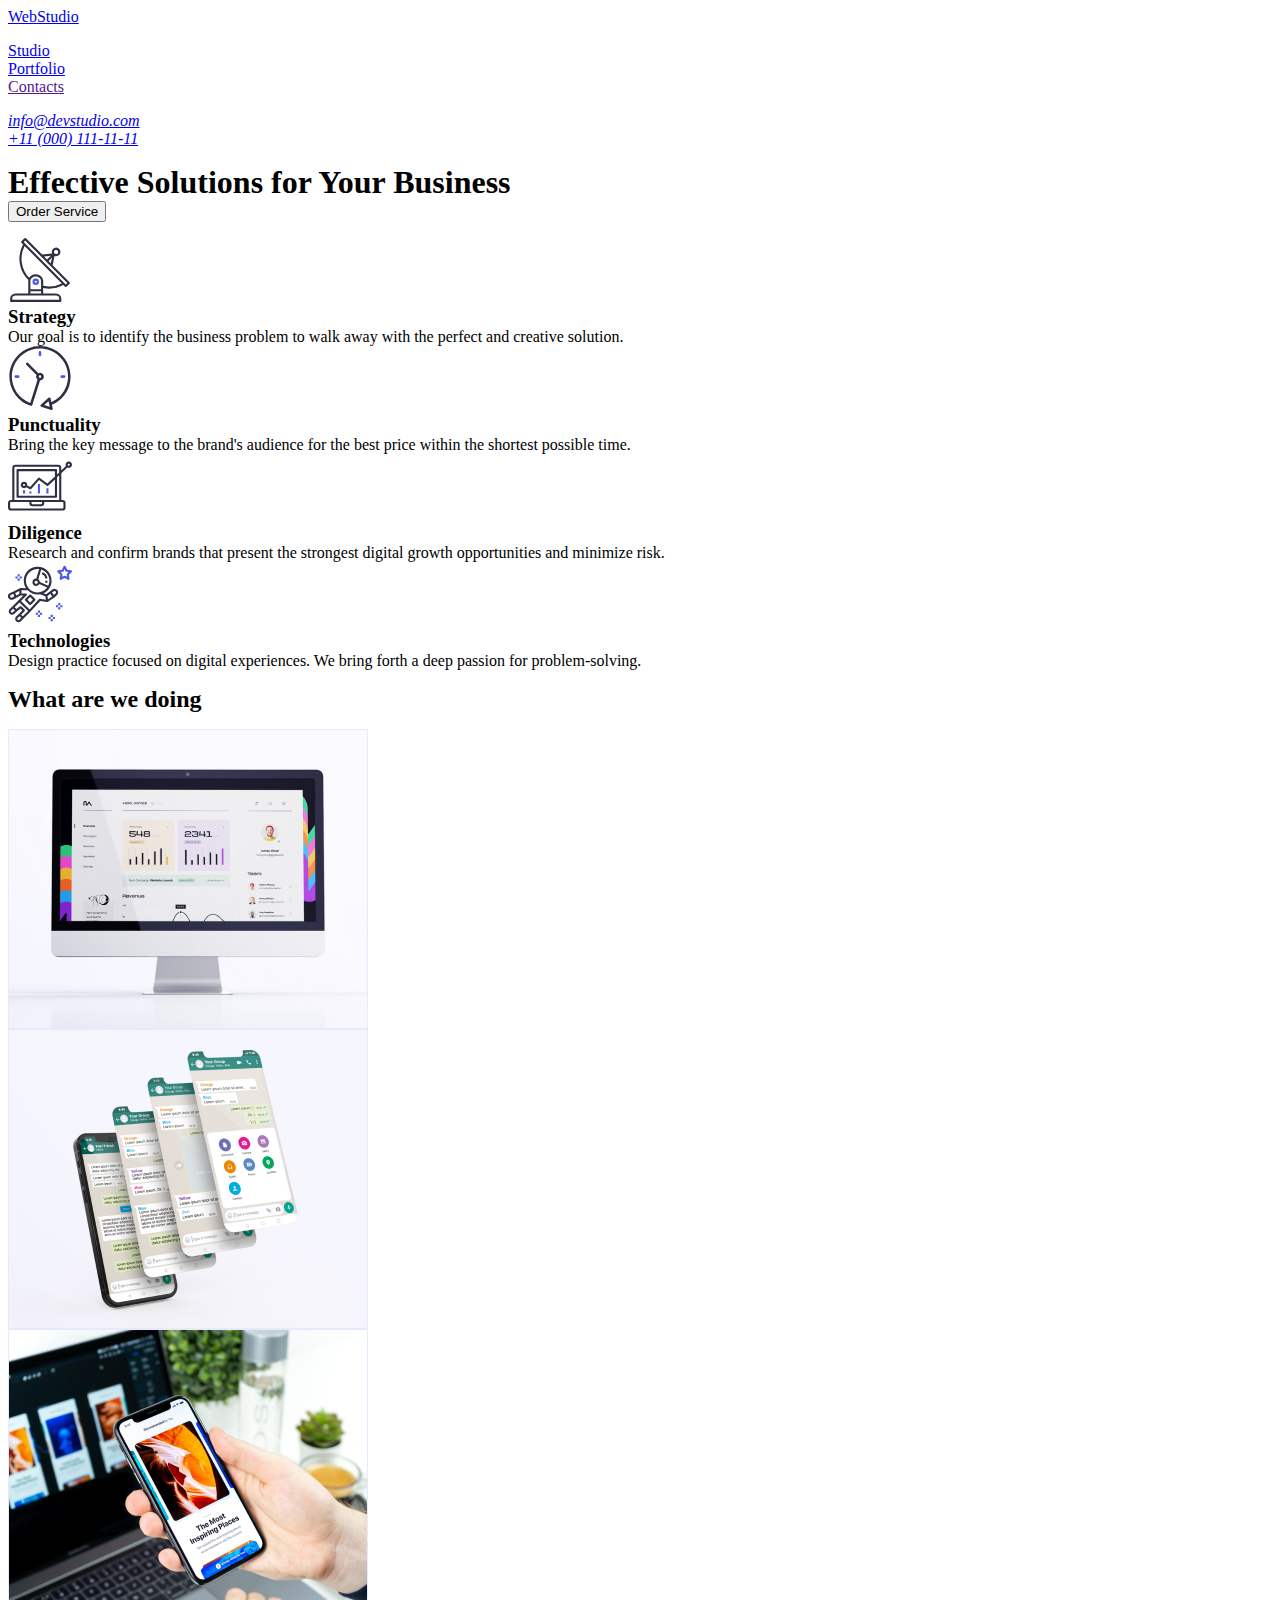
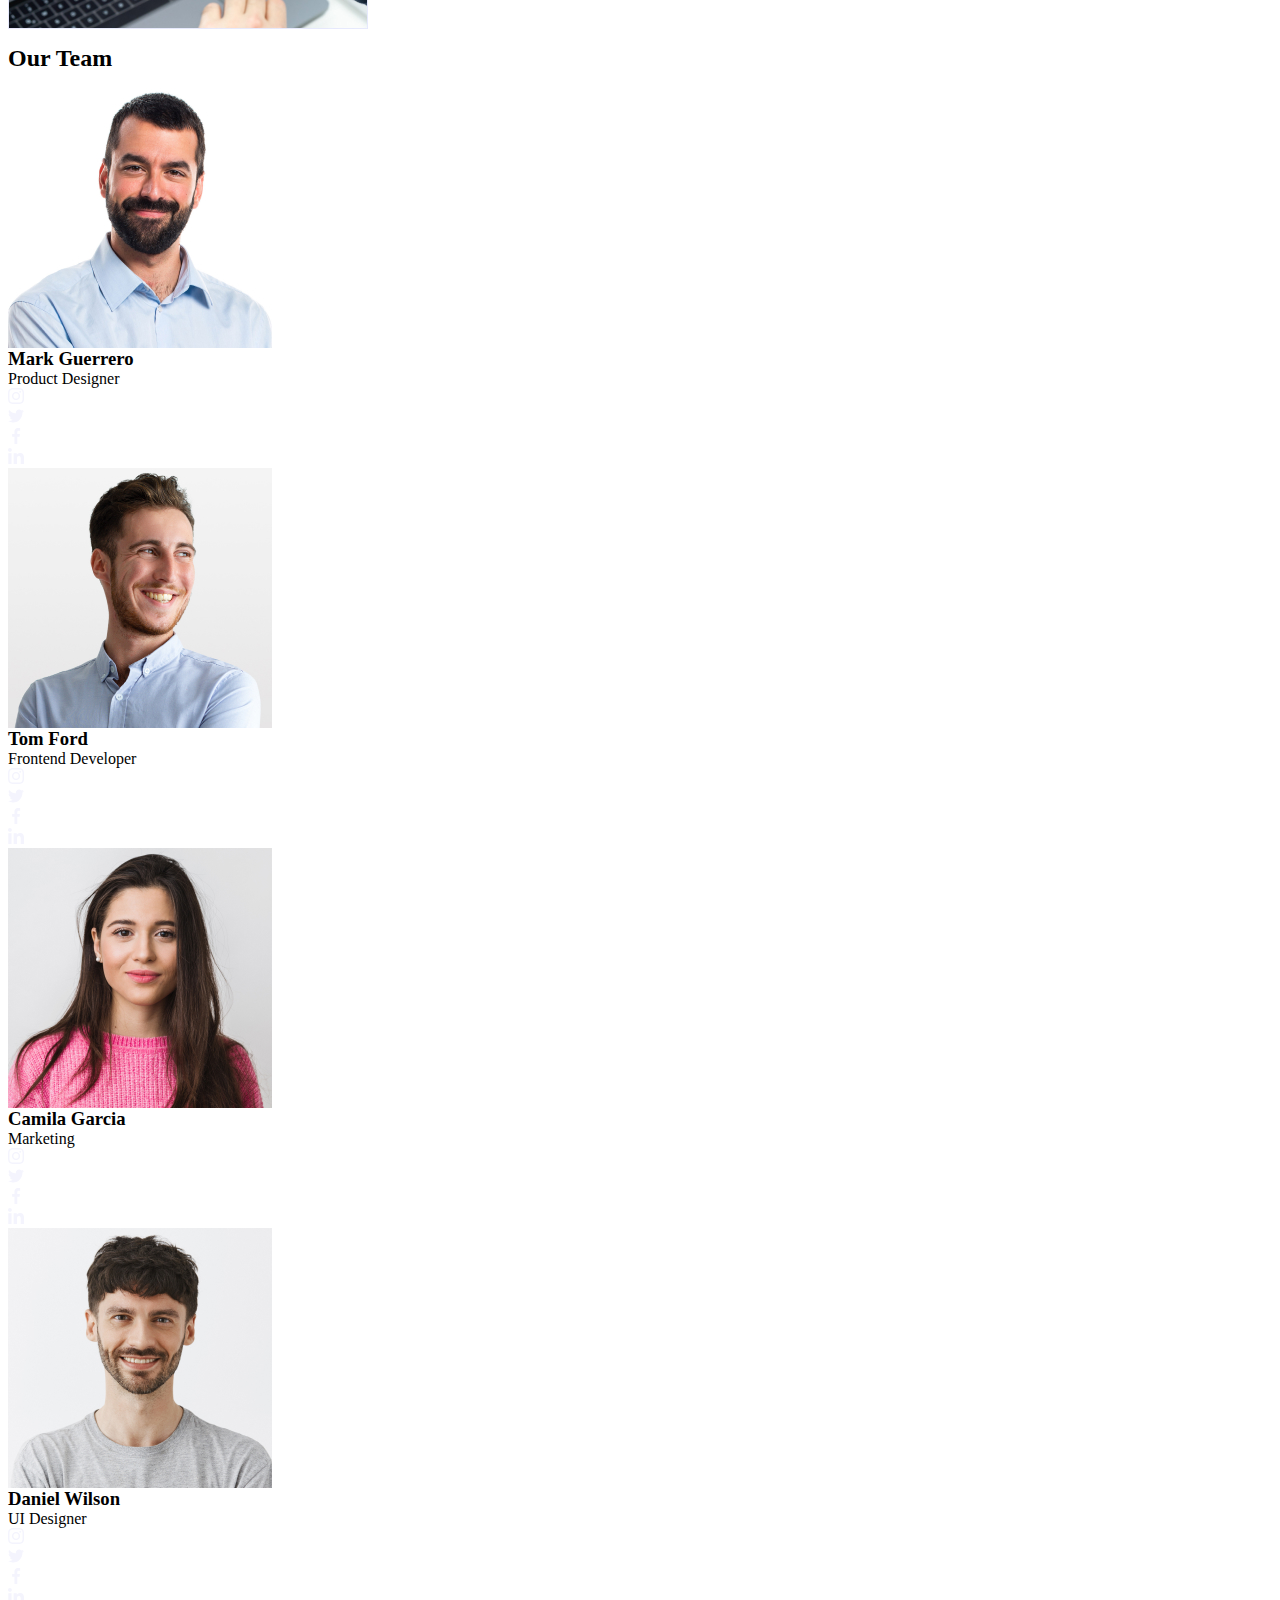
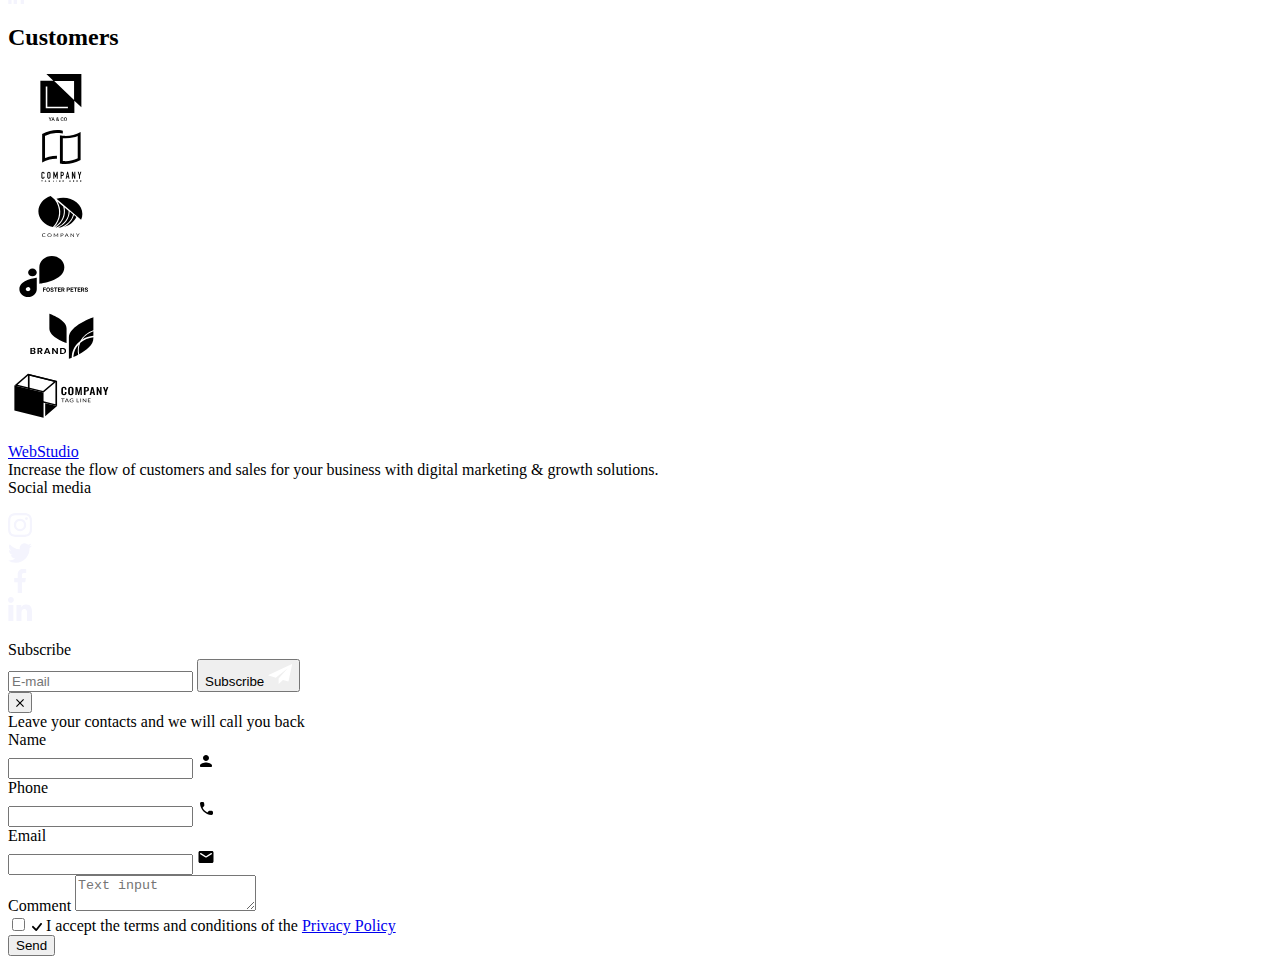
<file: index.html>
<!DOCTYPE html>
<html lang="en">
  <head>
    <meta charset="UTF-8" />
    <meta http-equiv="X-UA-Compatible" content="IE=edge" />
    <meta name="viewport" content="width=device-width, initial-scale=1.0" />
    <title>WebStudio</title>
    <link rel="preconnect" href="https://fonts.googleapis.com" />
    <link rel="preconnect" href="https://fonts.gstatic.com" crossorigin />
    <link
      href="https://fonts.googleapis.com/css2?family=Raleway:wght@800&family=Roboto:wght@400;500;700;900&display=swap"
      rel="stylesheet"
    />
    <link
      rel="stylesheet"
      href="https://cdnjs.cloudflare.com/ajax/libs/modern-normalize/1.1.0/modern-normalize.min.css"
      integrity="sha512-wpPYUAdjBVSE4KJnH1VR1HeZfpl1ub8YT/NKx4PuQ5NmX2tKuGu6U/JRp5y+Y8XG2tV+wKQpNHVUX03MfMFn9Q=="
      crossorigin="anonymous"
      referrerpolicy="no-referrer"
    />
    <link rel="stylesheet" href="./css/styles.css" />
  </head>
  <body>
    <!-- Header section -->

    <header class="header-page">
      <div class="nav-container container">
        <!-- Navigation -->
        <nav class="header-nav">
          <a href="./index.html" class="header-logo link"
            >Web<span class="logo-span">Studio</span></a
          >
          <ul class="menu-list list">
            <li class="menu-item">
              <a href="./index.html" class="menu-link link current">Studio</a>
            </li>
            <li class="menu-item">
              <a href="./portfolio.html" class="menu-link link">Portfolio</a>
            </li>
            <li class="menu-item">
              <a href="" class="menu-link link">Contacts</a>
            </li>
          </ul>
        </nav>
        <!-- Addres -->
        <address class="header-address">
          <ul class="header-address-list list">
            <li>
              <a class="link-text link" href="mailto:info@devstudio.com"
                >info@devstudio.com</a
              >
            </li>
            <li>
              <a class="link-text link" href="tel:+110001111111"
                >+11 (000) 111-11-11</a
              >
            </li>
          </ul>
        </address>
      </div>
    </header>
    <main>
      <!-- Hero section -->
      <section class="hero">
        <div class="hero-container container">
          <h1 class="hero-title">Effective Solutions for Your Business</h1>
          <button class="hero-button" type="button" data-modal-open>
            Order Service
          </button>
        </div>
      </section>
      <!--========================================= features section====================================== -->
      <section class="features">
        <div class="container">
          <h2 class="features" hidden>features</h2>
          <ul class="features-list list">
            <li class="features-title">
              <div class="icon">
                <svg width="64" height="64">
                  <use href="./images/icons.svg#icon-antenna"></use>
                </svg>
              </div>
              <h3 class="title-features">Strategy</h3>
              <p class="text">
                Our goal is to identify the business problem to walk away with
                the perfect and creative solution.
              </p>
            </li>
            <li class="features-title">
              <div class="icon">
                <svg width="64" height="64">
                  <use href="./images/icons.svg#icon-clock"></use>
                </svg>
              </div>
              <h3 class="title-features">Punctuality</h3>
              <p class="text">
                Bring the key message to the brand's audience for the best price
                within the shortest possible time.
              </p>
            </li>
            <li class="features-title">
              <div class="icon">
                <svg width="64" height="64">
                  <use href="./images/icons.svg#icon-diagram"></use>
                </svg>
              </div>
              <h3 class="title-features">Diligence</h3>
              <p class="text">
                Research and confirm brands that present the strongest digital
                growth opportunities and minimize risk.
              </p>
            </li>
            <li class="features-title">
              <div class="icon">
                <svg width="64" height="64">
                  <use href="./images/icons.svg#icon-astronaut"></use>
                </svg>
              </div>
              <h3 class="title-features">Technologies</h3>
              <p class="text">
                Design practice focused on digital experiences. We bring forth a
                deep passion for problem-solving.
              </p>
            </li>
          </ul>
        </div>
      </section>
      <!--========================================== Section About =======================================-->
      <section class="about">
        <div class="container">
          <h2 class="about-title title">What are we doing</h2>
          <ul class="about-list list">
            <li class="images">
              <img
                class="img"
                src="./images/img_1.jpg"
                alt="iMac"
                width="360"
                height="300"
              />
            </li>
            <li class="images">
              <img
                class="img"
                src="./images/img_2.jpg"
                alt="iPhon"
                width="360"
                height="300"
              />
            </li>
            <li class="images">
              <img
                class="img"
                src="./images/img_3.jpg"
                alt="Mac_Booc_and_iPhone"
                width="360"
                height="300"
              />
            </li>
          </ul>
        </div>
      </section>
      <!--================================= Employees section ================================================-->
      <section class="employee">
        <div class="container">
          <h2 class="employee-title-list title">Our Team</h2>
          <ul class="employee-list list">
            <li class="employee-item">
              <img
                class="img"
                src="./images/img-1.jpg"
                alt="photo"
                width="264"
                height="260"
              />
              <div class="employee-container">
                <h3 class="employee-title">Mark Guerrero</h3>
                <p class="employee-text text">Product Designer</p>
                <ul class="social-icon-list">
                  <li class="social-icon list">
                    <a href="#" class="social-icon-link">
                      <svg class="social" width="16" height="16">
                        <use href="./images/icons.svg#icon-instagram"></use>
                      </svg>
                    </a>
                  </li>
                  <li class="social-icon list">
                    <a href="#" class="social-icon-link">
                      <svg class="social" width="16" height="16">
                        <use href="./images/icons.svg#icon-twitter"></use>
                      </svg>
                    </a>
                  </li>
                  <li class="social-icon list">
                    <a href="#" class="social-icon-link">
                      <svg class="social" width="16" height="16">
                        <use href="./images/icons.svg#icon-facebook"></use>
                      </svg>
                    </a>
                  </li>
                  <li class="social-icon list">
                    <a href="#" class="social-icon-link">
                      <svg class="social" width="16" height="16">
                        <use href="./images/icons.svg#icon-linkedin"></use>
                      </svg>
                    </a>
                  </li>
                </ul>
              </div>
            </li>
            <li class="employee-item">
              <img
                class="img"
                src="./images/img-2.jpg"
                alt="photo"
                width="264"
                height="260"
              />
              <div class="employee-container">
                <h3 class="employee-title">Tom Ford</h3>
                <p class="employee-text text">Frontend Developer</p>
                <ul class="social-icon-list">
                  <li class="social-icon list">
                    <a href="#" class="social-icon-link">
                      <svg class="social" width="16" height="16">
                        <use href="./images/icons.svg#icon-instagram"></use>
                      </svg>
                    </a>
                  </li>
                  <li class="social-icon list">
                    <a href="#" class="social-icon-link">
                      <svg class="social" width="16" height="16">
                        <use href="./images/icons.svg#icon-twitter"></use>
                      </svg>
                    </a>
                  </li>
                  <li class="social-icon list">
                    <a href="#" class="social-icon-link">
                      <svg class="social" width="16" height="16">
                        <use href="./images/icons.svg#icon-facebook"></use>
                      </svg>
                    </a>
                  </li>
                  <li class="social-icon list">
                    <a href="#" class="social-icon-link">
                      <svg class="social" width="16" height="16">
                        <use href="./images/icons.svg#icon-linkedin"></use>
                      </svg>
                    </a>
                  </li>
                </ul>
              </div>
            </li>
            <li class="employee-item">
              <img
                class="img"
                src="./images/img-3.jpg"
                alt="photo"
                width="264"
                height="260"
              />
              <div class="employee-container">
                <h3 class="employee-title">Camila Garcia</h3>
                <p class="employee-text text">Marketing</p>
                <ul class="social-icon-list">
                  <li class="social-icon list">
                    <a href="#" class="social-icon-link">
                      <svg class="social" width="16" height="16">
                        <use href="./images/icons.svg#icon-instagram"></use>
                      </svg>
                    </a>
                  </li>
                  <li class="social-icon list">
                    <a href="#" class="social-icon-link">
                      <svg class="social" width="16" height="16">
                        <use href="./images/icons.svg#icon-twitter"></use>
                      </svg>
                    </a>
                  </li>
                  <li class="social-icon list">
                    <a href="#" class="social-icon-link">
                      <svg class="social" width="16" height="16">
                        <use href="./images/icons.svg#icon-facebook"></use>
                      </svg>
                    </a>
                  </li>
                  <li class="social-icon list">
                    <a href="#" class="social-icon-link">
                      <svg class="social" width="16" height="16">
                        <use href="./images/icons.svg#icon-linkedin"></use>
                      </svg>
                    </a>
                  </li>
                </ul>
              </div>
            </li>
            <li class="employee-item">
              <img
                class="img"
                src="./images/img-4.jpg"
                alt="photo"
                width="264"
                height="260"
              />
              <div class="employee-container">
                <h3 class="employee-title">Daniel Wilson</h3>
                <p class="employee-text text">UI Designer</p>
                <ul class="social-icon-list">
                  <li class="social-icon list">
                    <a href="#" class="social-icon-link">
                      <svg class="social" width="16" height="16">
                        <use href="./images/icons.svg#icon-instagram"></use>
                      </svg>
                    </a>
                  </li>
                  <li class="social-icon list">
                    <a href="#" class="social-icon-link">
                      <svg class="social" width="16" height="16">
                        <use href="./images/icons.svg#icon-twitter"></use>
                      </svg>
                    </a>
                  </li>
                  <li class="social-icon list">
                    <a href="#" class="social-icon-link">
                      <svg class="social" width="16" height="16">
                        <use href="./images/icons.svg#icon-facebook"></use>
                      </svg>
                    </a>
                  </li>
                  <li class="social-icon list">
                    <a href="#" class="social-icon-link">
                      <svg class="social" width="16" height="16">
                        <use href="./images/icons.svg#icon-linkedin"></use>
                      </svg>
                    </a>
                  </li>
                </ul>
              </div>
            </li>
          </ul>
        </div>
      </section>
      <!-- ==============================Company =======================================================-->
      <section class="company-section">
        <div class="container">
          <h2 class="title company-title">Customers</h2>
          <ul class="list company-item">
            <li class="company-logotype">
              <a class="company-link" href="#"
                ><svg class="company-icon" width="104" height="56">
                  <use href="./images/icons.svg#icon-Logo"></use>
                </svg>
              </a>
            </li>
            <li class="company-logotype">
              <a class="company-link" href="#"
                ><svg class="company-icon" width="104" height="56">
                  <use href="./images/icons.svg#icon-Logo_1"></use>
                </svg>
              </a>
            </li>
            <li class="company-logotype">
              <a class="company-link" href="#"
                ><svg class="company-icon" width="104" height="56">
                  <use href="./images/icons.svg#icon-Logo_2"></use>
                </svg>
              </a>
            </li>
            <li class="company-logotype">
              <a class="company-link" href="#"
                ><svg class="company-icon" width="104" height="56">
                  <use href="./images/icons.svg#icon-Logo_3"></use>
                </svg>
              </a>
            </li>
            <li class="company-logotype">
              <a class="company-link" href="#"
                ><svg class="company-icon" width="104" height="56">
                  <use href="./images/icons.svg#icon-Logo_4"></use>
                </svg>
              </a>
            </li>
            <li class="company-logotype">
              <a href="#" class="company-link"
                ><svg class="company-icon" width="104" height="56">
                  <use href="./images/icons.svg#icon-Logo_5"></use>
                </svg>
              </a>
            </li>
          </ul>
        </div>
      </section>
    </main>
    <!-- ============================================Footer================================================== -->
    <footer class="footer">
      <div class="footer-items-container container">
        <div class="footer-container">
          <a class="foter-logoo link" href="./index.html"
            >Web<span class="footer-span">Studio</span></a
          >
          <p class="footer-text">
            Increase the flow of customers and sales for your business with
            digital marketing & growth solutions.
          </p>
        </div>
        <div class="footer-media-container">
          <p class="social-media">Social media</p>
          <ul class="footer-icon-list list">
            <li class="footer-icons">
              <a href="" class="footer-social-link">
                <svg class="footer-social-icon" width="24" height="24">
                  <use href="./images/icons.svg#icon-instagram"></use>
                </svg>
              </a>
            </li>
            <li class="footer-icons">
              <a href="" class="footer-social-link">
                <svg class="footer-social-icon" width="24" height="24">
                  <use href="./images/icons.svg#icon-twitter"></use>
                </svg>
              </a>
            </li>
            <li class="footer-icons">
              <a href="" class="footer-social-link">
                <svg class="footer-social-icon" width="24" height="24">
                  <use href="./images/icons.svg#icon-facebook"></use>
                </svg>
              </a>
            </li>
            <li class="footer-icons">
              <a href="" class="footer-social-link">
                <svg class="footer-social-icon" width="24" height="24">
                  <use href="./images/icons.svg#icon-linkedin"></use>
                </svg>
              </a>
            </li>
          </ul>
        </div>
        <div class="footer-form-container">
          <p class="footer-form-text">Subscribe</p>
          <form class="footer-form">
            <label class="footer-form-label">
              <input
                class="footer-form-email"
                type="email"
                name="user-email"
                placeholder="E-mail"
              />
            </label>
            <button class="footer-submit" type="submit">
              Subscribe
              <svg class="footer-form-svg" width="24" height="24">
                <use href="./images/icons.svg#icon-send"></use>
              </svg>
            </button>
          </form>
        </div>
      </div>
    </footer>
    <!-- ==============Modal_Icon============================ -->
    <div class="backdrop is-hidden" data-modal>
      <div class="modal">
        <button type="button" class="modal-close-btn" data-modal-close>
          <svg class="modal-close-icon" width="8" height="8">
            <use href="./images/icons.svg#icon-close"></use>
          </svg>
        </button>
        <!-- =======================FORM=============================== -->
        <p class="form-title">Leave your contacts and we will call you back</p>
        <form class="modal-form">
          <div class="form-container">
            <label for="user-name" class="modal-form-field"
              ><span class="modal-form-input-desc">Name</span></label
            >

            <div class="svg-container">
              <input
                id="user-name"
                type="text"
                name="user-name"
                class="modal-form-input"
                required
                pattern="^[a-zA-Zа-яА-Яа-яА-Я]+$"
                minlength="2"
              />
              <svg class="modal-input-icon" width="18" height="24">
                <use href="./images/icons.svg#icon-person-black"></use>
              </svg>
            </div>
          </div>

          <div class="form-container">
            <label for="user-phone" class="modal-form-field"
              ><span class="modal-form-input-desc">Phone</span></label
            >

            <div class="svg-container">
              <input
                id="user-phone"
                type="tel"
                name="user-phone"
                class="modal-form-input"
                required
                pattern="[0-9]{3}-[0-9]{3}-[0-9]{2}-[0-9]{2}"
                title="xxx-xxx-xx-xx"
              />
              <svg class="modal-input-icon" width="18" height="24">
                <use href="./images/icons.svg#icon-phone-black"></use>
              </svg>
            </div>
          </div>
          <div class="form-container">
            <label for="user-email" class="modal-form-field"
              ><span class="modal-form-input-desc">Email</span></label
            >

            <div class="svg-container">
              <input
                id="user-email"
                type="email"
                name="user-email"
                class="modal-form-input"
                required
                pattern="[alexdestroyer93@gmail.com]"
              />
              <svg class="modal-input-icon" width="18" height="24">
                <use href="./images/icons.svg#icon-email-black"></use>
              </svg>
            </div>
          </div>
          <div class="textarea-container">
            <label for="user-comment" class="modal-form-field"
              ><span class="modal-form-input-desc">Comment</span></label
            >

            <textarea
              name="user-comment"
              id="user-comment"
              class="modal-form-message"
              placeholder="Text input"
            ></textarea>
          </div>
          <div class="checkbox-container">
            <input
              id="user-privacy"
              type="checkbox"
              name="user-privacy"
              class="modal-form-check visually-hidden"
              
              value="true"
              
            />
            <label for="user-privacy" class="modal-form-check-desc">
              <span class="fake-check">
                <svg class="fake-icon" width="10" height="8">
                  <use
                    class="svg-check-icon"
                    href="./images/icons.svg#icon-check"
                  ></use>
                </svg>
              </span>
              
              I accept the terms and conditions of the
              <a href="#" class="link form-link">Privacy Policy</a>
            </label>
          </div>

          <button type="submit" class="modal-form-submit">Send</button>
        </form>
      </div>
    </div>
    <script src="./js/modal.js"></script>
  </body>
</html>
</file>
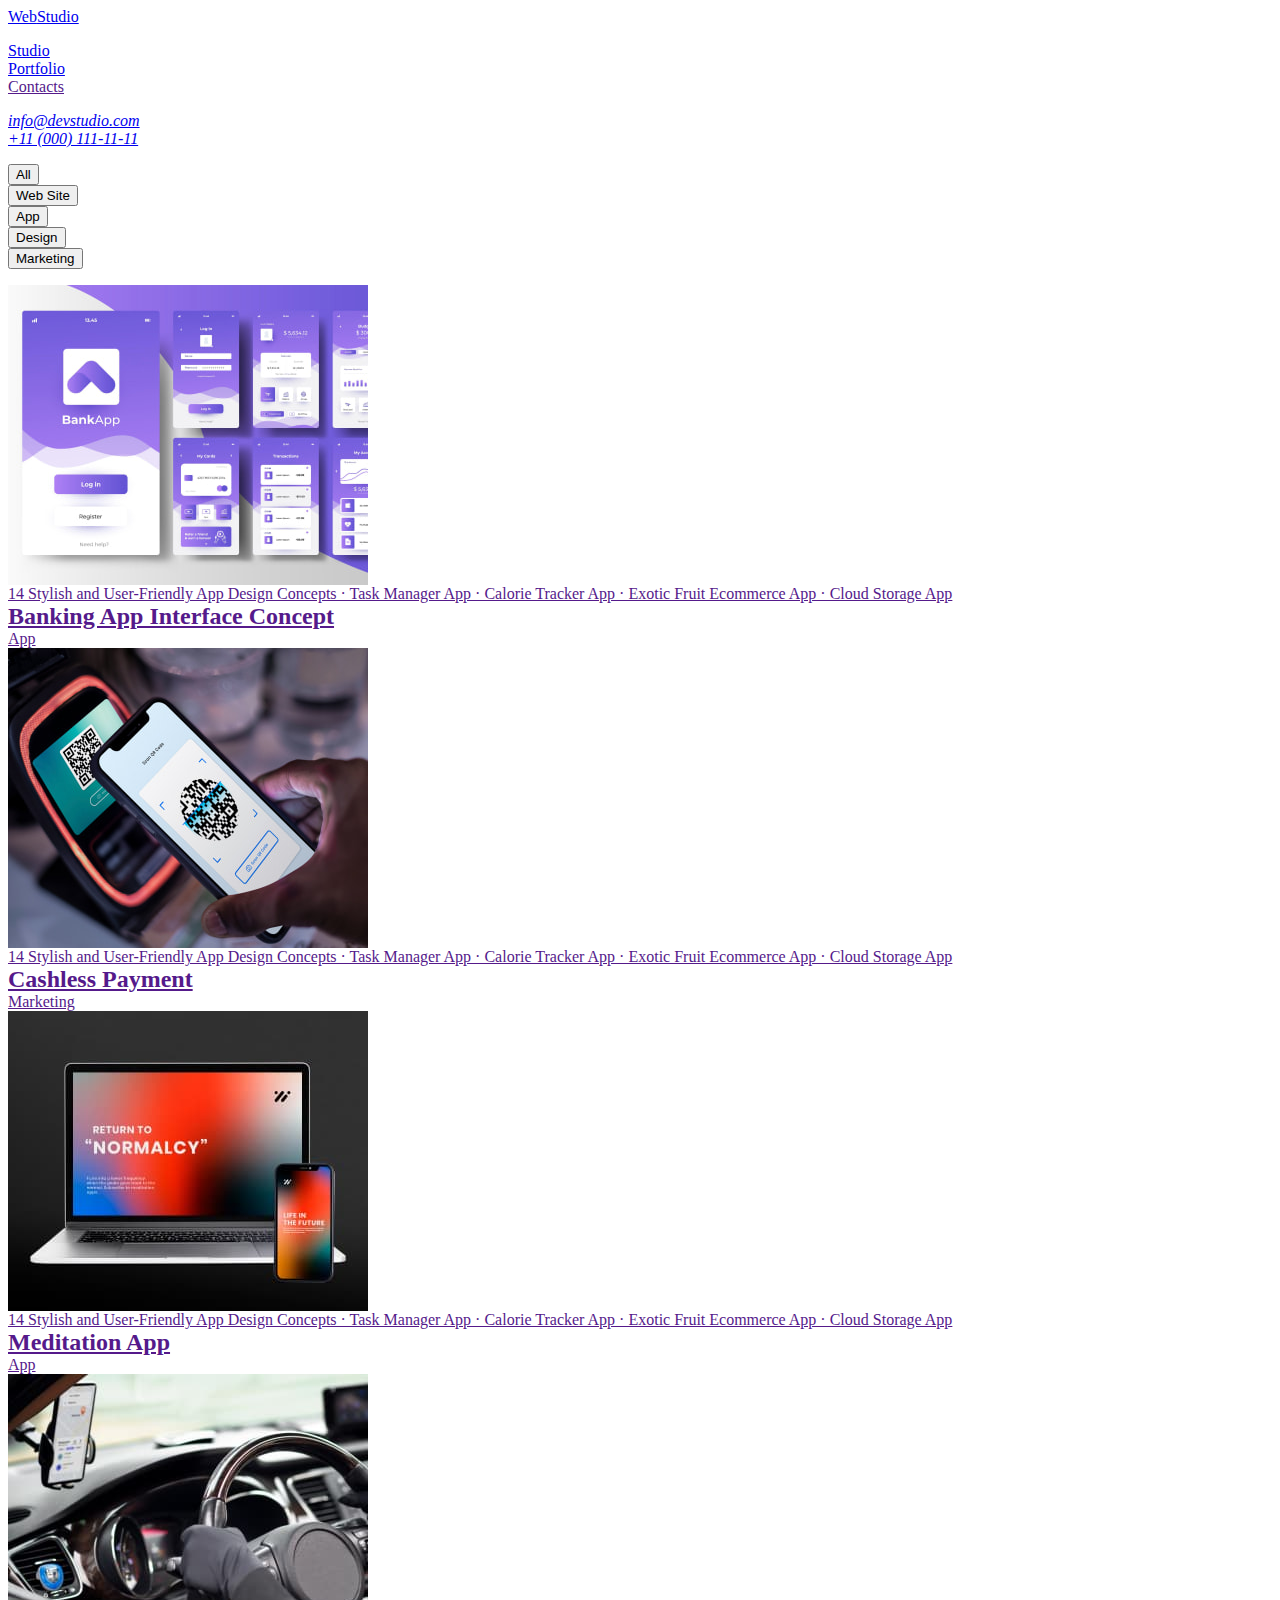
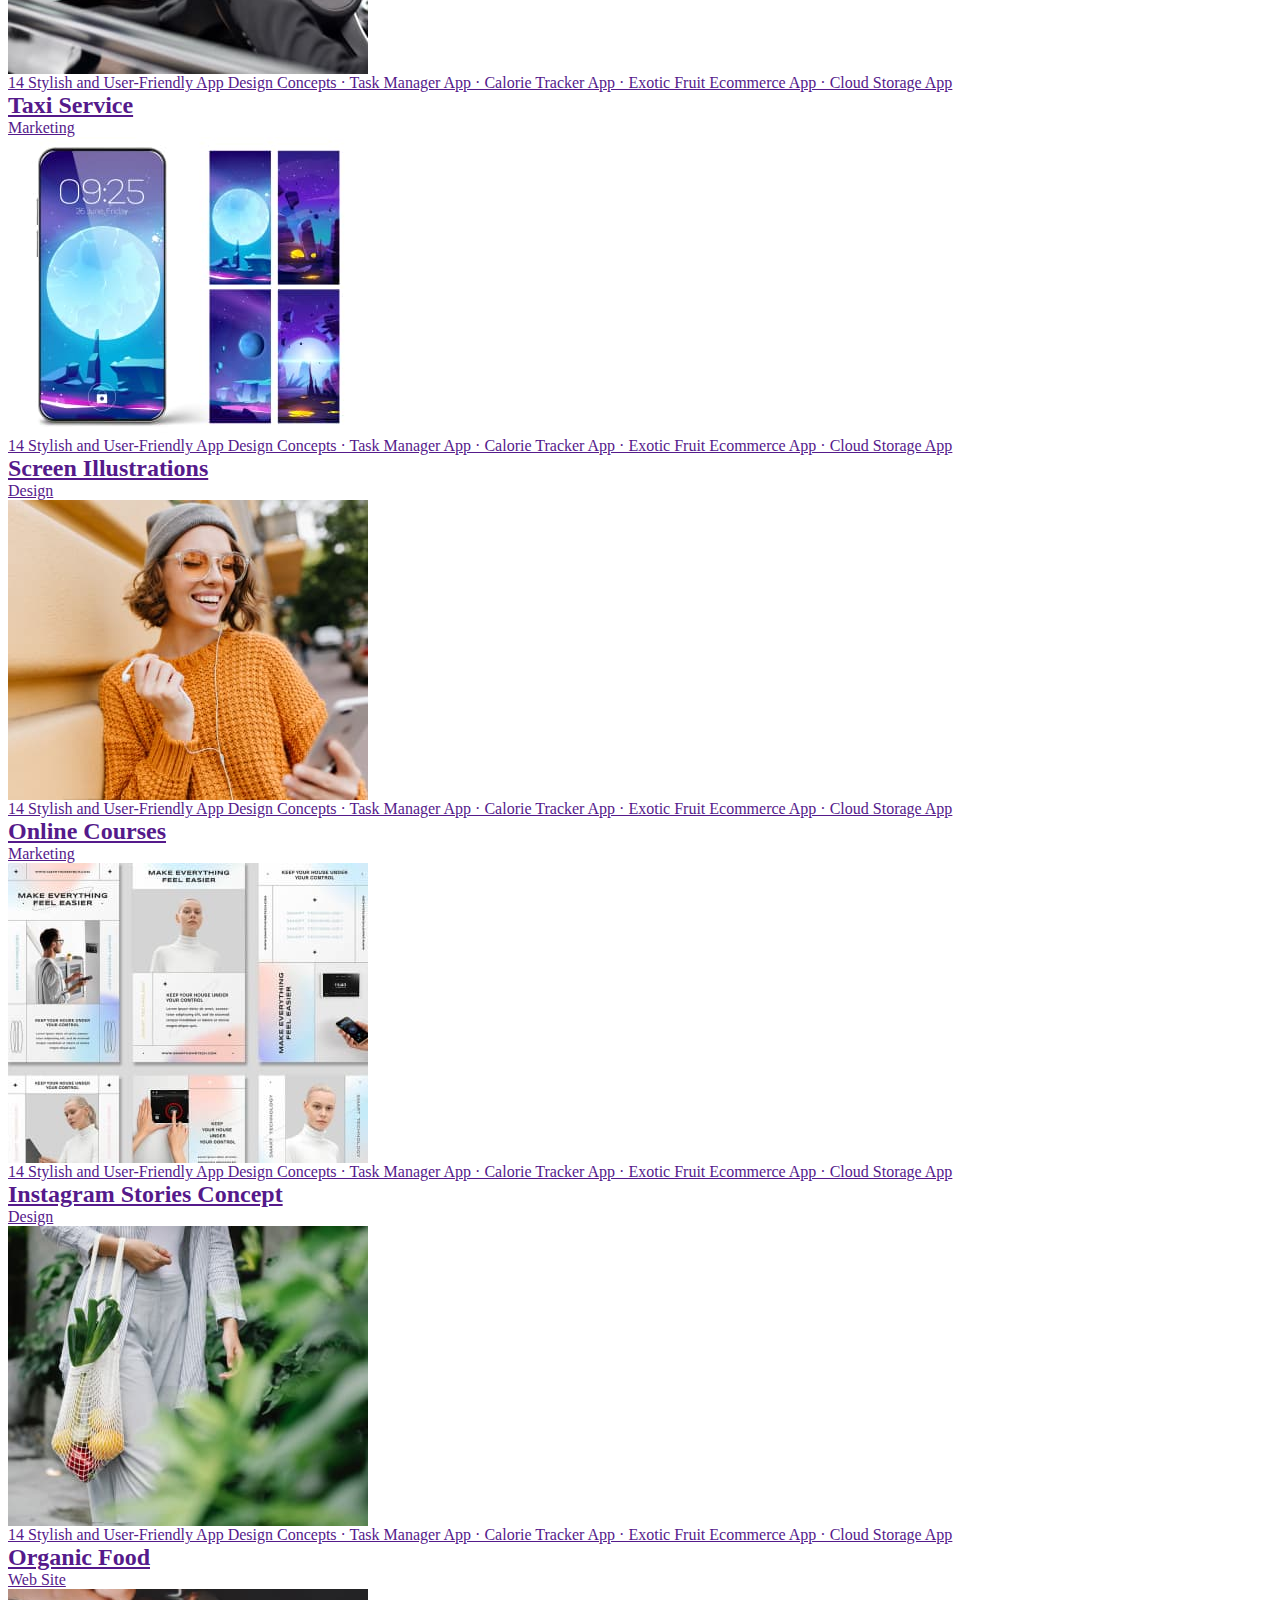
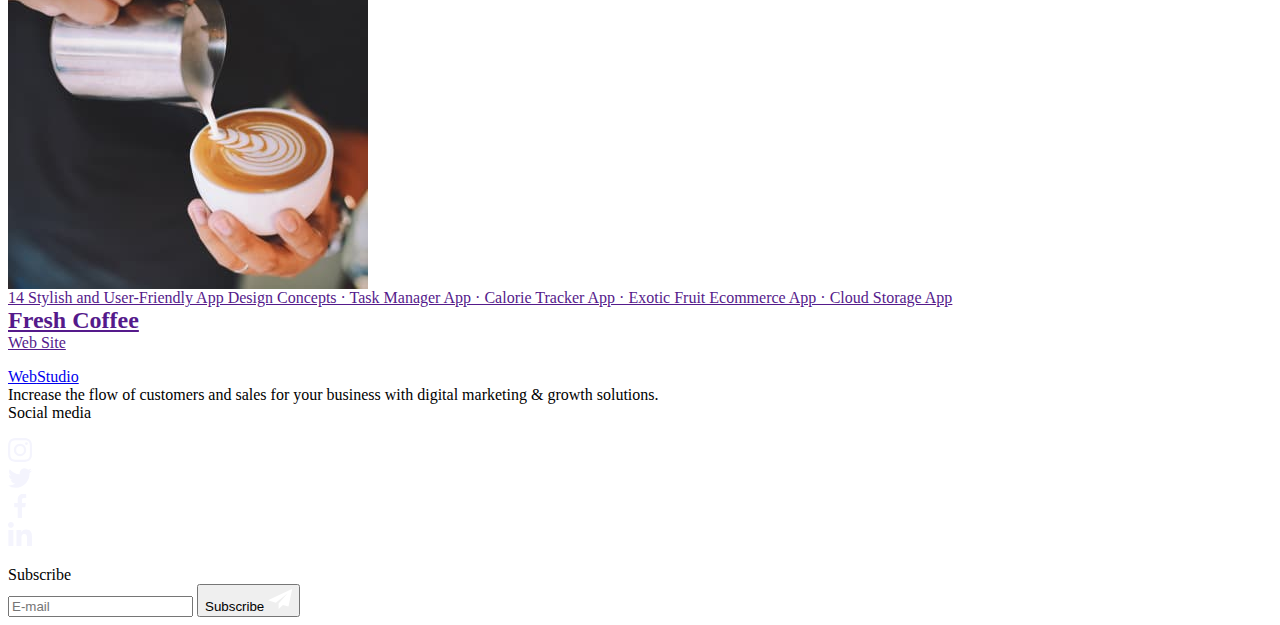
<file: portfolio.html>
<!DOCTYPE html>
<html lang="en">
  <head>
    <meta charset="UTF-8" />
    <meta http-equiv="X-UA-Compatible" content="IE=edge" />
    <meta name="viewport" content="width=device-width, initial-scale=1.0" />
    <title>WebStudio</title>
    <link rel="preconnect" href="https://fonts.googleapis.com" />
    <link rel="preconnect" href="https://fonts.gstatic.com" crossorigin />
    <link
      href="https://fonts.googleapis.com/css2?family=Raleway:wght@800&family=Roboto:wght@400;500;700;900&display=swap"
      rel="stylesheet"
    />
    <link
      rel="stylesheet"
      href="https://cdnjs.cloudflare.com/ajax/libs/modern-normalize/1.1.0/modern-normalize.min.css"
      integrity="sha512-wpPYUAdjBVSE4KJnH1VR1HeZfpl1ub8YT/NKx4PuQ5NmX2tKuGu6U/JRp5y+Y8XG2tV+wKQpNHVUX03MfMFn9Q=="
      crossorigin="anonymous"
      referrerpolicy="no-referrer"
    />
    <link rel="stylesheet" href="./css/styles.css" />
  </head>
  <body class="body">
    <!-- Header section -->
    <header class="header-page">
      <!-- Navigation -->
      <div class="nav-container container">
        <!-- Navigation -->
        <nav class="header-nav">
          <a href="./index.html" class="header-logo link"
            >Web<span class="logo-span">Studio</span></a
          >
          <ul class="menu-list list">
            <li class="menu-item">
              <a href="./index.html" class="menu-link link">Studio</a>
            </li>
            <li class="menu-item">
              <a href="./portfolio.html" class="menu-link link current"
                >Portfolio</a
              >
            </li>
            <li class="menu-item">
              <a href="" class="menu-link link">Contacts</a>
            </li>
          </ul>
        </nav>
        <!-- Addres -->
        <address class="header-address">
          <ul class="header-address-list list">
            <li>
              <a class="link-text link" href="mailto:info@devstudio.com"
                >info@devstudio.com</a
              >
            </li>
            <li>
              <a class="link-text link" href="tel:+110001111111"
                >+11 (000) 111-11-11</a
              >
            </li>
          </ul>
        </address>
      </div>
    </header>
    <main>
      <section class="portfolio-section">
        <!--===================== Filters Btn ===================-->
        <div class="container">
          <h1 hidden>Portfolio></h1>
          <ul class="list portfolio-filters">
            <li>
              <button class="portfolio-btn" type="button">All</button>
            </li>
            <li>
              <button class="portfolio-btn" type="button">Web Site</button>
            </li>
            <li>
              <button class="portfolio-btn" type="button">App</button>
            </li>
            <li>
              <button class="portfolio-btn" type="button">Design</button>
            </li>
            <li>
              <button class="portfolio-btn" type="button">Marketing</button>
            </li>
          </ul>
          <!-- ================================Cards================================ -->
          <ul class="list card-content">
            <li class="card-item">
              <a href="" class="link portfolio-link">
                <div class="cards-overlay">
                  <img
                    class="img"
                    src="./images/portfolio/img-1.jpg"
                    alt="Banking App Interface Concept"
                    width="360"
                    height="300"
                  />
                  <p class="text-overlay">
                    14 Stylish and User-Friendly App Design Concepts · Task
                    Manager App · Calorie Tracker App · Exotic Fruit Ecommerce
                    App · Cloud Storage App
                  </p>
                </div>

                <div class="card-info">
                  <h2 class="title portfolio-title">
                    Banking App Interface Concept
                  </h2>
                  <p class="text">App</p>
                </div>
              </a>
            </li>
            <li class="card-item">
              <a href="" class="link portfolio-link">
                <div class="cards-overlay">
                  <img
                    class="img"
                    src="./images/portfolio/img-2.jpg"
                    alt="Cashless Payment"
                    width="360"
                    height="300"
                  />
                  <p class="text-overlay">
                    14 Stylish and User-Friendly App Design Concepts · Task
                    Manager App · Calorie Tracker App · Exotic Fruit Ecommerce
                    App · Cloud Storage App
                  </p>
                </div>

                <div class="card-info">
                  <h2 class="title portfolio-title">Cashless Payment</h2>
                  <p class="text">Marketing</p>
                </div>
              </a>
            </li>
            <li class="card-item">
              <a href="" class="link portfolio-link">
                <div class="cards-overlay">
                  <img
                    class="img"
                    src="./images/portfolio/img-3.jpg"
                    alt="Meditation App"
                    width="360"
                    height="300"
                  />
                  <p class="text-overlay">
                    14 Stylish and User-Friendly App Design Concepts · Task
                    Manager App · Calorie Tracker App · Exotic Fruit Ecommerce
                    App · Cloud Storage App
                  </p>
                </div>

                <div class="card-info">
                  <h2 class="title portfolio-title">Meditation App</h2>
                  <p class="text">App</p>
                </div>
              </a>
            </li>
            <li class="card-item">
              <a href="" class="link portfolio-link">
                <div class="cards-overlay">
                  <img
                    class="img"
                    src="./images/portfolio/img-4.jpg"
                    alt="Taxi Service"
                    width="360"
                    height="300"
                  />
                  <p class="text-overlay">
                    14 Stylish and User-Friendly App Design Concepts · Task
                    Manager App · Calorie Tracker App · Exotic Fruit Ecommerce
                    App · Cloud Storage App
                  </p>
                </div>

                <div class="card-info">
                  <h2 class="title portfolio-title">Taxi Service</h2>
                  <p class="text">Marketing</p>
                </div>
              </a>
            </li>
            <li class="card-item">
              <a href="" class="link portfolio-link">
                <div class="cards-overlay">
                  <img
                    class="img"
                    src="./images/portfolio/img-5.jpg"
                    alt="Screen Illustrations"
                    width="360"
                    height="300"
                  />
                  <p class="text-overlay">
                    14 Stylish and User-Friendly App Design Concepts · Task
                    Manager App · Calorie Tracker App · Exotic Fruit Ecommerce
                    App · Cloud Storage App
                  </p>
                </div>

                <div class="card-info">
                  <h2 class="title portfolio-title">Screen Illustrations</h2>
                  <p class="text">Design</p>
                </div>
              </a>
            </li>
            <li class="card-item">
              <a href="" class="link portfolio-link">
                <div class="cards-overlay">
                  <img
                    class="img"
                    src="./images/portfolio/img-6.jpg"
                    alt="Online Courses"
                    width="360"
                    height="300"
                  />
                  <p class="text-overlay">
                    14 Stylish and User-Friendly App Design Concepts · Task
                    Manager App · Calorie Tracker App · Exotic Fruit Ecommerce
                    App · Cloud Storage App
                  </p>
                </div>

                <div class="card-info">
                  <h2 class="title portfolio-title">Online Courses</h2>
                  <p class="text">Marketing</p>
                </div>
              </a>
            </li>
            <li class="card-item">
              <a href="" class="link portfolio-link">
                <div class="cards-overlay">
                  <img
                    class="img"
                    src="./images/portfolio/img-7.jpg"
                    alt="Instagram Stories Concept"
                    width="360"
                    height="300"
                  />
                  <p class="text-overlay">
                    14 Stylish and User-Friendly App Design Concepts · Task
                    Manager App · Calorie Tracker App · Exotic Fruit Ecommerce
                    App · Cloud Storage App
                  </p>
                </div>

                <div class="card-info">
                  <h2 class="title portfolio-title">
                    Instagram Stories Concept
                  </h2>
                  <p class="text">Design</p>
                </div>
              </a>
            </li>
            <li class="card-item">
              <a href="" class="link portfolio-link">
                <div class="cards-overlay">
                  <img
                    class="img"
                    src="./images/portfolio/img-8.jpg"
                    alt="Organic Food"
                    width="360"
                    height="300"
                  />
                  <p class="text-overlay">
                    14 Stylish and User-Friendly App Design Concepts · Task
                    Manager App · Calorie Tracker App · Exotic Fruit Ecommerce
                    App · Cloud Storage App
                  </p>
                </div>

                <div class="card-info">
                  <h2 class="title portfolio-title">Organic Food</h2>
                  <p class="text">Web Site</p>
                </div>
              </a>
            </li>
            <li class="card-item">
              <a href="" class="link portfolio-link">
                <div class="cards-overlay">
                  <img
                    class="img"
                    src="./images/portfolio/img-9.jpg"
                    alt="Fresh Coffee"
                    width="360"
                    height="300"
                  />
                  <p class="text-overlay">
                    14 Stylish and User-Friendly App Design Concepts · Task
                    Manager App · Calorie Tracker App · Exotic Fruit Ecommerce
                    App · Cloud Storage App
                  </p>
                </div>

                <div class="card-info">
                  <h2 class="title portfolio-title">Fresh Coffee</h2>
                  <p class="text">Web Site</p>
                </div>
              </a>
            </li>
          </ul>
        </div>
      </section>
    </main>

    <!-- Footer -->
    <footer class="footer">
      <div class="footer-items-container container">
        <div class="footer-container">
          <a class="foter-logoo link" href="./index.html"
            >Web<span class="footer-span">Studio</span></a
          >
          <p class="footer-text">
            Increase the flow of customers and sales for your business with
            digital marketing & growth solutions.
          </p>
        </div>
        <div class="footer-media-container">
          <p class="social-media">Social media</p>
          <ul class="footer-icon-list list">
            <li class="footer-icons">
              <a href="" class="footer-social-link">
                <svg class="footer-social-icon" width="24" height="24">
                  <use href="./images/icons.svg#icon-instagram"></use>
                </svg>
              </a>
            </li>
            <li class="footer-icons">
              <a href="" class="footer-social-link">
                <svg class="footer-social-icon" width="24" height="24">
                  <use href="./images/icons.svg#icon-twitter"></use>
                </svg>
              </a>
            </li>
            <li class="footer-icons">
              <a href="" class="footer-social-link">
                <svg class="footer-social-icon" width="24" height="24">
                  <use href="./images/icons.svg#icon-facebook"></use>
                </svg>
              </a>
            </li>
            <li class="footer-icons">
              <a href="" class="footer-social-link">
                <svg class="footer-social-icon" width="24" height="24">
                  <use href="./images/icons.svg#icon-linkedin"></use>
                </svg>
              </a>
            </li>
          </ul>
        </div>
        <div class="footer-form-container">
          <p class="footer-form-text">Subscribe</p>
          <form class="footer-form">
            <label class="footer-form-label">
              <input
                class="footer-form-email"
                type="email"
                name="user-email"
                placeholder="E-mail"
              />
            </label>
            <button class="footer-submit" type="submit">
              Subscribe
              <svg class="footer-form-svg" width="24" height="24">
                <use href="./images/icons.svg#icon-send"></use>
              </svg>
            </button>
          </form>
        </div>
      </div>
    </footer>
  </body>
</html>
</file>
<file: css/styles.css>
:root {
  --primary-background-color: #ffffff;
  --secondary-background-color: #2e2f42;
  --third-backgrround-color: #f4f4fd;
  --primary-text-color: #434455;
  --second-text-color: #2e2f42;
  --third-text-color: #f4f4fd;
  --left-logo-color: #4d5ae5;
  --third-backrgound-color:#404bbf;
}

p,h1,h2,h3,h4 {
  margin-top: 0;
  margin-bottom: 0;
}

ul {
  padding-left: 0;
}

img {
  display: block;
}

.list {
  list-style: none;
}

link {
  margin-left: auto;
  margin-right: auto;
}

/* =================Только мобилка======================*/

@media  and (max-width: 767px) {
  .container {
    max-width: ;
  }
}

/* ================мобилка & планшет ==================*/

@media screen and (max-width: 1157px){
  .container {
    padding-left: 16px;
    padding-top: 16px;
  }
}
</file>
